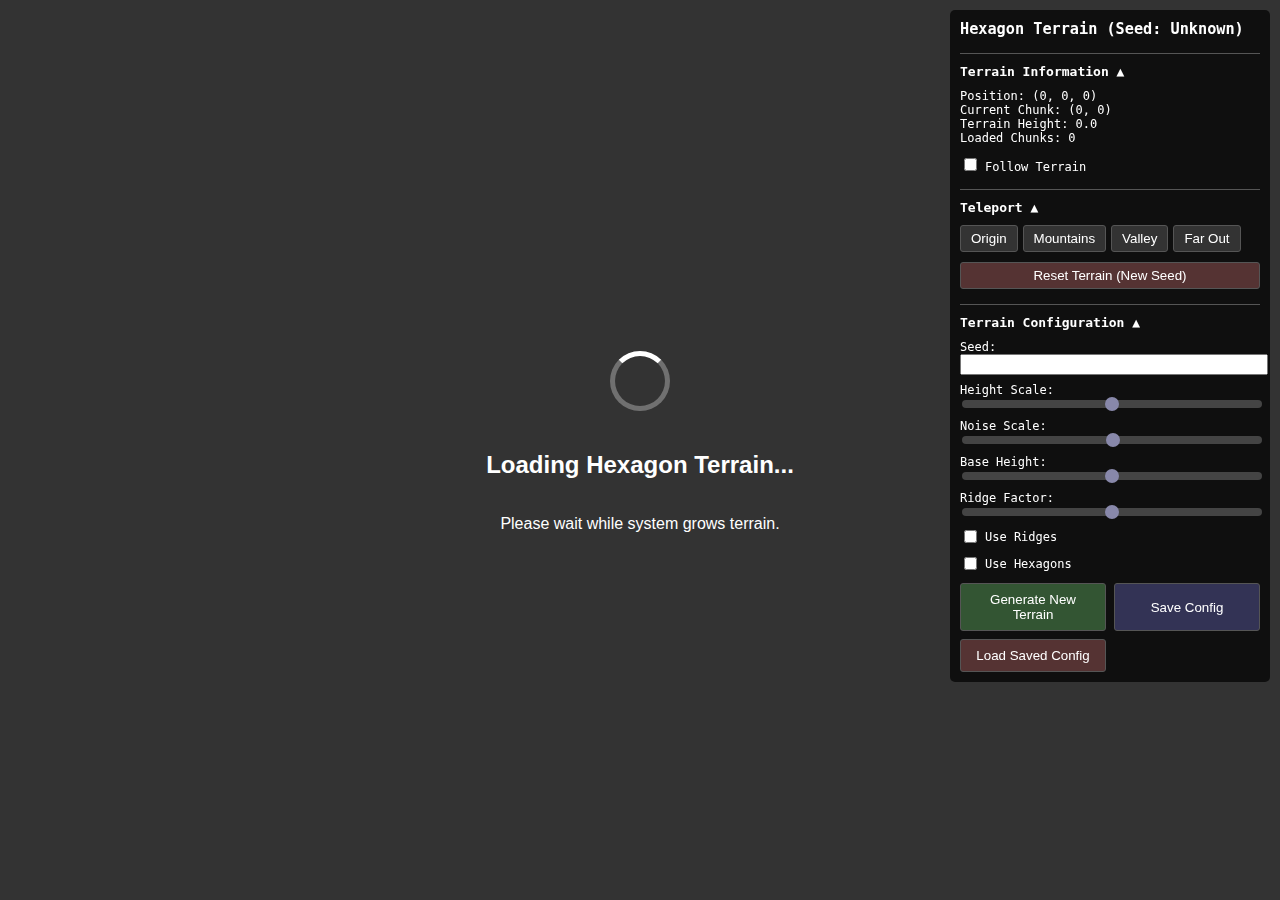
<file: index.html>
<!DOCTYPE html>
<html>
<head>
    <meta charset="UTF-8">
    <title>Hexagon Terrain Generator</title>
    
    <link rel="stylesheet" type="text/css" href="style.css">
    
    <!-- Initialize TerrainConfig before loading A-Frame -->
    <script>
        /*
        // Initialize the terrain configuration
        window.TerrainConfig = {
            // General terrain settings
            seed: Math.floor(Math.random() * 1000000), // Random seed for terrain generation
            heightScale: 128.0,        // Controls the maximum height of terrain
            noiseScale: 0.008,         // Controls the horizontal scale of terrain features (lower = larger features)
            baseHeight: 0.2,          // Minimum height for terrain (base level)
            
            // Terrain feature settings
            useRidges: true,          // Enables ridge-based terrain features (mountains)
            ridgeFactor: 0.3,         // How prominent ridges/mountains are (0-1)
            
            // Noise algorithm settings
            octaves: 8,               // Number of noise octaves for base terrain (more = more detail)
            ridgeOctaves: 4,          // Number of noise octaves for ridge features
            lacunarity: 2.0,          // Controls frequency increase per octave
            gain: 0.5,                // Controls amplitude decrease per octave
            
            // Geometry settings
            useHexagons: true,       // Use hexagon geometry instead of cubes
            geometrySize: 0.975,        // Size of terrain geometry units
            
            // Chunk system settings
            chunkSize: 8,            // Size of each terrain chunk (in geometry units)
            loadDistance: 100,        // Distance at which chunks are loaded
            unloadDistance: 150,      // Distance at which chunks are unloaded
            
            // Color settings
            colorVariation: 0.8,      // Amount of color variation (0-1)
            
            // Apply all settings to create consistent terrain
            applyToGenerator: function(generator) {
                if (generator) {
                    generator.heightScale = this.heightScale;
                    generator.noiseScale = this.noiseScale;
                    generator.baseHeight = this.baseHeight;
                    generator.octaves = this.octaves;
                    generator.ridgeOctaves = this.ridgeOctaves;
                    generator.useRidges = this.useRidges;
                    generator.ridgeFactor = this.ridgeFactor;
                    generator.seed = this.seed;
                    generator.hex = this.useHexagons;
                    generator.cubeSize = this.geometrySize;
                }
            }
        };
        
        console.log("TerrainConfig initialized with seed:", window.TerrainConfig.seed);
    */
    </script>
    
    <!-- Load A-Frame -->
    <script src="https://aframe.io/releases/1.6.0/aframe.min.js"></script>
</head>
<body>
    <!-- Loading screen -->
    <div id="loading-screen">
        <div class="spinner"></div>
        <h2>Loading Hexagon Terrain...</h2>
        <p>Please wait while system grows terrain.</p>
    </div>
    
    <a-scene terrain-manager>
        <!-- Camera positioned to view the terrain from above -->
        <a-entity id="subject" position="0 50 0" rotation="0 0 0" 
                  camera look-controls wasd-controls="acceleration: 64"></a-entity>
        
        <!-- Lighting to make the terrain visible -->
        <a-entity light="type: ambient; color: #BBB; intensity: 0.5"></a-entity>
        <a-entity light="type: directional; color: #FFF; intensity: 0.8" 
                  position="-1 200 1"></a-entity>
        
        <!-- Sky background -->
        <a-sky color="#00BAFF"></a-sky>
        
        <!-- Container for terrain chunks -->
        <a-entity id="terrain-container"></a-entity>
    </a-scene>
    
    <!-- Load scripts in the correct order -->
    <script src="hex-geometry.js"></script>
    <script src="debug-panel.js"></script>
    <!-- <script src="geometry.js"></script> -->
    <script src="terrain-system.js"></script>
    <script src="start-terrain.js"></script>
    <!-- <script src="direct-terrain-controls.js"></script> -->
</body>
</html>
</file>
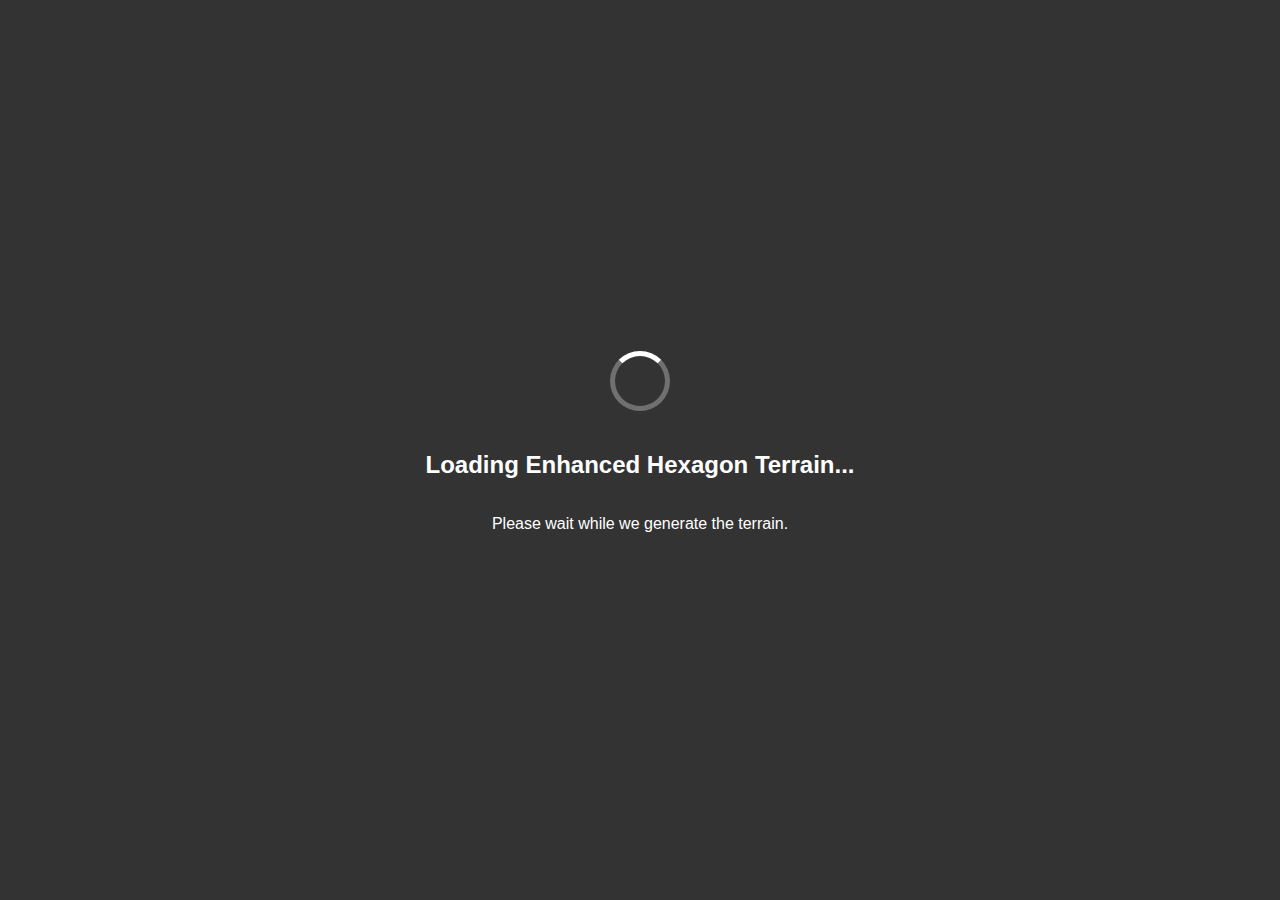
<file: prelapsarian/index.html>
<!DOCTYPE html>
<html>
<head>
    <meta charset="UTF-8">
    <title>Enhanced Hexagon Terrain v1.0</title>
    
    <!-- Load A-Frame first -->
    <script src="https://aframe.io/releases/1.6.0/aframe.min.js"></script>
    
    <style>
        body {
            margin: 0;
            padding: 0;
            overflow: hidden;
        }
        #loading-screen {
            position: absolute;
            top: 0;
            left: 0;
            width: 100%;
            height: 100%;
            background-color: rgba(0, 0, 0, 0.8);
            display: flex;
            flex-direction: column;
            justify-content: center;
            align-items: center;
            color: white;
            font-family: Arial, sans-serif;
            z-index: 1000;
            transition: opacity 0.5s;
        }
        .spinner {
            border: 5px solid rgba(255, 255, 255, 0.3);
            border-radius: 50%;
            border-top: 5px solid #fff;
            width: 50px;
            height: 50px;
            animation: spin 1s linear infinite;
            margin-bottom: 20px;
        }
        @keyframes spin {
            0% { transform: rotate(0deg); }
            100% { transform: rotate(360deg); }
        }
        #debug-panel {
            position: fixed;
            top: 10px;
            right: 10px;
            width: 300px;
            padding: 10px;
            background: rgba(0, 0, 0, 0.7);
            color: white;
            font-family: monospace;
            z-index: 1000;
            border-radius: 5px;
        }
    </style>
</head>
<body>
    <!-- Loading screen -->
    <div id="loading-screen">
        <div class="spinner"></div>
        <h2>Loading Enhanced Hexagon Terrain...</h2>
        <p>Please wait while we generate the terrain.</p>
    </div>
    
    <a-scene>
        <!-- Camera positioned to view the terrain from above, with better starting position -->
        <a-entity id="subject" position="0 15 0" rotation="-45 0 0" 
                  camera look-controls wasd-controls="acceleration: 100"></a-entity>
        
        <!-- Lighting to make the terrain visible -->
        <a-entity light="type: ambient; color: #BBB; intensity: 0.8"></a-entity>
        <a-entity light="type: directional; color: #FFF; intensity: 1.0" 
                  position="-1 2 1"></a-entity>
        
        <!-- Sky background - darker for better contrast -->
        <a-sky color="#1a2b42"></a-sky>
        
        <!-- Container for terrain chunks -->
        <a-entity id="terrain-container"></a-entity>
    </a-scene>
    
    <!-- Explicit THREE extensions initialization script -->
    <script>
        // Make sure THREE is available from A-Frame (it should be)
        if (typeof THREE === 'undefined' && typeof AFRAME !== 'undefined') {
            console.log("Getting THREE from AFRAME");
            THREE = AFRAME.THREE;
        }
        
        if (typeof THREE === 'undefined') {
            console.error("THREE is not defined! Cannot proceed with terrain initialization.");
        } else {
            console.log("THREE is available, version:", THREE.REVISION);
        }
    </script>
    
    <!-- Load scripts in the correct order -->
    <!-- 1. Hexagon Geometry (must be first since other scripts depend on it) -->
    <script src="hexagon-geometry.js"></script>
    
    <!-- 2. Terrain System (defines all terrain generation logic) -->
    <script src="terrain-system.js"></script>
    
    <!-- 3. Terrain Manager (includes component and chunk manager) -->
    <script src="terrain-manager.js"></script>
    
    <!-- 4. Initialize component and print global variables to console -->
    <script>
        // Check if scripts are loaded correctly
        function checkDependencies() {
            console.log("============== GLOBAL VARIABLE CHECK ==============");
            console.log("THREE:", typeof THREE !== 'undefined');
            console.log("THREE.HexagonGeometry:", typeof THREE.HexagonGeometry !== 'undefined');
            console.log("THREE.HexagonBufferGeometry:", typeof THREE.HexagonBufferGeometry !== 'undefined');
            console.log("hexVertexShader:", typeof hexVertexShader !== 'undefined');
            console.log("hexFragmentShader:", typeof hexFragmentShader !== 'undefined');
            console.log("ImprovedNoise:", typeof ImprovedNoise !== 'undefined');
            console.log("TerrainGenerator:", typeof TerrainGenerator !== 'undefined');
            console.log("EnhancedTerrainGenerator:", typeof EnhancedTerrainGenerator !== 'undefined');
            console.log("TerrainChunkManager:", typeof TerrainChunkManager !== 'undefined');
            console.log("TerrainUtils:", typeof TerrainUtils !== 'undefined');
            console.log("window.generateTerrainHeight:", typeof window.generateTerrainHeight !== 'undefined');
            console.log("====================================================");
            
            // We'll proceed even if some dependencies are missing, since we've added fallbacks
            let canProceed = typeof THREE !== 'undefined' && 
                            (typeof TerrainGenerator !== 'undefined');
            
            if (!canProceed) {
                console.error("Critical dependencies are missing! Cannot initialize terrain.");
                return false;
            }
            
            // If HexagonBufferGeometry is missing, try to define it now as a last resort
            if (typeof THREE.HexagonBufferGeometry === 'undefined') {
                console.warn("THREE.HexagonBufferGeometry still not defined. Trying one more time to register it...");
                
                // Try to register our hexagon geometry again
                if (typeof HexagonBufferGeometry !== 'undefined') {
                    THREE.HexagonBufferGeometry = HexagonBufferGeometry;
                    THREE.HexagonGeometry = HexagonGeometry;
                    console.log("Re-registered HexagonGeometry classes with THREE");
                } else {
                    console.warn("Cannot find HexagonBufferGeometry class. Terrain will use fallback geometry.");
                }
            }
            
            return true;
        }
        
        // Initialize the terrain manager
        function initializeTerrain() {
            // Create a consistent seed
            const seed = Math.floor(Math.random() * 1000000);
            console.log(`Using seed: ${seed}`);
            
            // Get the scene element
            const scene = document.querySelector('a-scene');
            if (!scene) {
                console.error("Could not find a-scene element");
                return;
            }
            
            // Set terrain manager component with better parameters
            scene.setAttribute('terrain-manager', {
                seed: seed,
                loadDistance: 50,     // Smaller load distance to focus around camera
                unloadDistance: 100,   // Reasonable unload distance
                heightOffset: 5.0,    // Good height above terrain
                followTerrain: false  // Start with follow terrain disabled
            });
            
            console.log("Terrain manager component added to scene");
            
            // Add key controls for debug
            document.addEventListener('keydown', function(event) {
                // Press F key to toggle followTerrain
                if (event.key === 'f' || event.key === 'F') {
                    const terrainManager = scene.components['terrain-manager'];
                    if (terrainManager) {
                        terrainManager.data.followTerrain = !terrainManager.data.followTerrain;
                        console.log("Follow terrain:", terrainManager.data.followTerrain);
                    }
                }
                
                // Press R key to reset position to origin
                if (event.key === 'r' || event.key === 'R') {
                    const subject = document.querySelector('#subject');
                    if (subject) {
                        subject.setAttribute('position', '0 15 0');
                        console.log("Reset position to origin");
                    }
                }
            });
        }
        
        // Wait for A-Frame to be ready, then initialize
        document.addEventListener('DOMContentLoaded', function() {
            console.log("DOM content loaded, waiting for A-Frame to be ready");
            
            // Make sure A-Frame is ready first
            const checkAFrame = function() {
                if (typeof AFRAME !== 'undefined' && AFRAME.scenes.length > 0 && AFRAME.scenes[0].hasLoaded) {
                    console.log("A-Frame is ready, checking dependencies");
                    
                    // Ensure THREE is available
                    if (typeof THREE === 'undefined' && typeof AFRAME !== 'undefined') {
                        console.log("Getting THREE from AFRAME");
                        THREE = AFRAME.THREE;
                    }
                    
                    // Check dependencies after a short delay to ensure all scripts are processed
                    setTimeout(function() {
                        if (checkDependencies()) {
                            initializeTerrain();
                        } else {
                            console.error("Cannot initialize terrain due to missing critical dependencies");
                        }
                    }, 1000);
                } else {
                    setTimeout(checkAFrame, 100);
                }
            };
            
            checkAFrame();
        });
    </script>
</body>
</html>
</file>
<file: style.css>
body {
    margin: 0;
    padding: 0;
    overflow: hidden;
}
#loading-screen {
    position: absolute;
    top: 0;
    left: 0;
    width: 100%;
    height: 100%;
    background-color: rgba(0, 0, 0, 0.8);
    display: flex;
    flex-direction: column;
    justify-content: center;
    align-items: center;
    color: white;
    font-family: Arial, sans-serif;
    z-index: 1000;
    transition: opacity 0.5s;
}
.spinner {
    border: 5px solid rgba(255, 255, 255, 0.3);
    border-radius: 50%;
    border-top: 5px solid #fff;
    width: 50px;
    height: 50px;
    animation: spin 1s linear infinite;
    margin-bottom: 20px;
}
@keyframes spin {
    0% { transform: rotate(0deg); }
    100% { transform: rotate(360deg); }
}
#debug-panel {
    position: fixed;
    top: 10px;
    right: 10px;
    width: 300px;
    max-height: 80vh;
    padding: 10px;
    background: rgba(0, 0, 0, 0.7);
    color: white;
    font-family: monospace;
    z-index: 1000;
    border-radius: 5px;
    overflow-y: auto;
    scrollbar-width: thin;
    scrollbar-color: #777 #333;
}

#debug-panel::-webkit-scrollbar {
    width: 8px;
}

#debug-panel::-webkit-scrollbar-track {
    background: #333;
    border-radius: 4px;
}

#debug-panel::-webkit-scrollbar-thumb {
    background-color: #777;
    border-radius: 4px;
}

/* Styling for control sections */
.control-section {
    border-top: 1px solid #444;
    padding-top: 5px;
}

.section-content {
    margin-top: 5px;
    font-size: 12px;
}

/* Styling for form controls */
input[type="range"] {
    height: 8px;
    background: #444;
    outline: none;
    border-radius: 4px;
    appearance: none;
    -webkit-appearance: none;
}

input[type="range"]::-webkit-slider-thumb {
    appearance: none;
    -webkit-appearance: none;
    width: 14px;
    height: 14px;
    border-radius: 50%;
    background: #88a;
    cursor: pointer;
}

input[type="range"]::-moz-range-thumb {
    width: 14px;
    height: 14px;
    border-radius: 50%;
    background: #88a;
    cursor: pointer;
}

/* Styling for buttons */
button {
    transition: background-color 0.2s;
}

button:hover {
    filter: brightness(1.2);
}

/* Add these styles to your existing style.css file */

/* Debug panel toggle button styles */
#debug-panel-toggle {
    position: fixed;
    top: 10px;
    right: 10px;
    width: 40px;
    height: 40px;
    border-radius: 50%;
    background-color: rgba(0, 0, 0, 0.6);
    color: white;
    border: 2px solid rgba(255, 255, 255, 0.5);
    font-size: 20px;
    cursor: pointer;
    z-index: 1001; /* Make sure it's above the debug panel */
    display: flex;
    align-items: center;
    justify-content: center;
    transition: background-color 0.3s, transform 0.2s;
}

#debug-panel-toggle:hover {
    background-color: rgba(60, 60, 60, 0.8);
    transform: scale(1.05);
}

#debug-panel-toggle:active {
    transform: scale(0.95);
}

/* VR and Mobile specific styles */
@media (max-width: 768px) {
    #debug-panel-toggle {
        width: 50px;
        height: 50px;
        font-size: 24px;
    }
}

/* Make the debug panel more legible and scrollable on mobile */
@media (max-width: 768px) {
    #debug-panel {
        max-width: 80vw;
        max-height: 70vh;
    }
}

/* Add larger hit area for VR */
.a-vr-mode #debug-panel-toggle {
    width: 60px;
    height: 60px;
    font-size: 30px;
}

/* Mobile Controls Styling */
.mobile-controls-container {
    position: fixed;
    bottom: 30px;
    left: 50%;
    transform: translateX(-50%);
    display: flex;
    gap: 15px;
    z-index: 1000;
    justify-content: center;
    width: 100%;
    max-width: 100%;
    padding: 0 10px;
    box-sizing: border-box;
}

.control-toggle-btn {
padding: 15px 20px;
border: none;
border-radius: 30px;
background-color: rgba(0, 0, 0, 0.6);
color: white;
font-family: Arial, sans-serif;
font-size: 16px;
font-weight: bold;
box-shadow: 0 4px 8px rgba(0, 0, 0, 0.3);
transition: background-color 0.3s, transform 0.1s;
min-width: 90px;
text-align: center;
flex: 1;
max-width: 110px;
}

.control-toggle-btn.active {
box-shadow: 0 4px 12px rgba(255, 255, 255, 0.2);
}

.control-toggle-btn:active {
transform: scale(0.95);
background-color: rgba(0, 0, 0, 0.8);
}

/* Button-specific active colors */
.control-toggle-btn.walk-btn.active {
background-color: rgba(76, 175, 80, 0.7); /* Green */
}

.control-toggle-btn.run-btn.active {
background-color: rgba(255, 152, 0, 0.7); /* Orange */
}

.control-toggle-btn.fly-btn.active {
background-color: rgba(33, 150, 243, 0.7); /* Blue */
}

/* Responsive styles for different screen sizes */
@media (max-width: 480px) {
.control-toggle-btn {
    font-size: 14px;
    padding: 12px 16px;
    min-width: 70px;
}

.mobile-controls-container {
    gap: 8px;
}
}

/* VR mode adjustments */
.a-vr-mode .control-toggle-btn {
font-size: 18px;
padding: 16px 24px;
}
</file>
